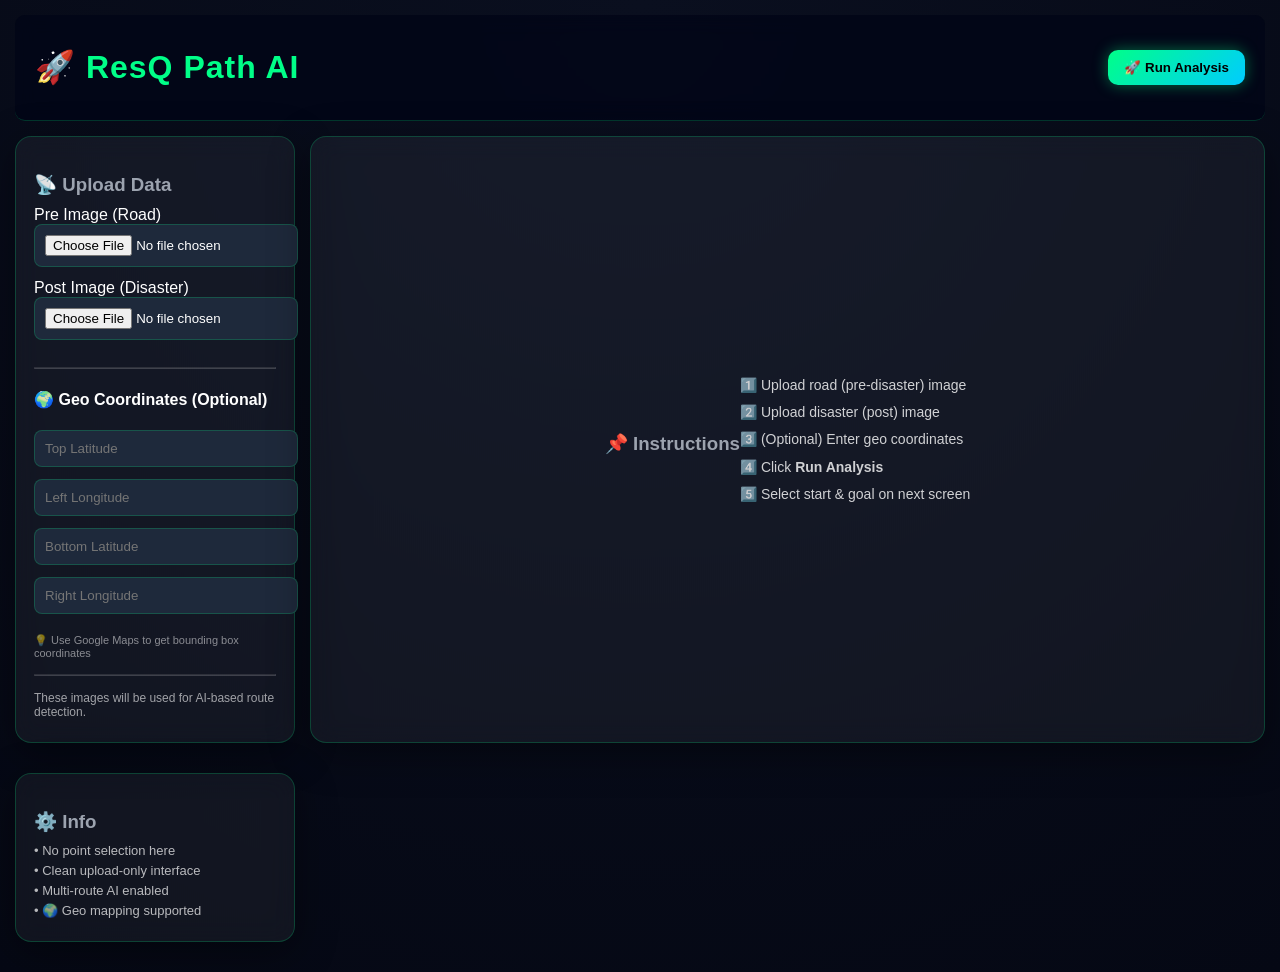
<file: index.html>
<!DOCTYPE html>
<html>
<head>
<meta charset="UTF-8">
<title>ResQ Path AI</title>

<link rel="stylesheet" href="style.css">
<script defer src="map.js"></script>

</head>

<body>

<div class="dashboard">

    <!-- TOP BAR -->
    <div class="topbar">
        <h1>🚀 ResQ Path AI</h1>
        <button class="primary-btn" onclick="goToResult()">🚀 Run Analysis</button>
    </div>

    <!-- GRID -->
    <div class="grid">

        <!-- LEFT PANEL -->
        <div class="panel glass">

            <h3>📡 Upload Data</h3>

            <label>Pre Image (Road)</label>
            <input type="file" id="roadInput">

            <label>Post Image (Disaster)</label>
            <input type="file" id="disasterInput">

            <hr style="margin:15px 0; opacity:0.2;">

            <!-- 🌍 GEO INPUTS -->
            <h4>🌍 Geo Coordinates (Optional)</h4>

            <input type="number" step="any" id="top_lat" placeholder="Top Latitude">
            <input type="number" step="any" id="left_lon" placeholder="Left Longitude">
            <input type="number" step="any" id="bottom_lat" placeholder="Bottom Latitude">
            <input type="number" step="any" id="right_lon" placeholder="Right Longitude">

            <p style="font-size:11px; opacity:0.5; margin-top:8px;">
                💡 Use Google Maps to get bounding box coordinates
            </p>

            <hr style="margin:15px 0; opacity:0.2;">

            <p style="font-size:12px; opacity:0.6;">
                These images will be used for AI-based route detection.
            </p>

        </div>

        <!-- CENTER PANEL -->
        <div class="panel canvas-panel glass">

            <h3>📌 Instructions</h3>

            <div style="opacity:0.8; font-size:14px; line-height:1.6;">
                <p>1️⃣ Upload road (pre-disaster) image</p>
                <p>2️⃣ Upload disaster (post) image</p>
                <p>3️⃣ (Optional) Enter geo coordinates</p>
                <p>4️⃣ Click <b>Run Analysis</b></p>
                <p>5️⃣ Select start & goal on next screen</p>
            </div>

        </div>

        <!-- RIGHT PANEL -->
        <div class="panel glass">

            <h3>⚙️ Info</h3>

            <div style="font-size:13px; opacity:0.7;">
                <p>• No point selection here</p>
                <p>• Clean upload-only interface</p>
                <p>• Multi-route AI enabled</p>
                <p>• 🌍 Geo mapping supported</p>
            </div>

        </div>

    </div>

</div>

</body>
</html>
</file>
<file: style.css>
/* ======================
   BASE
====================== */
body {
    margin: 0;
    font-family: 'Segoe UI', sans-serif;
    background: radial-gradient(circle at top, #0a0f1f, #050814);
    color: white;
}

/* ======================
   LAYOUT
====================== */
.dashboard {
    min-height: 100vh;   /* 🔥 FIXED */
    display: flex;
    flex-direction: column;
    padding: 15px;
}

/* GRID */
.grid {
    display: grid;
    grid-template-columns: 280px 1fr;
    gap: 15px;
}

/* ======================
   TOPBAR
====================== */
.topbar {
    display: flex;
    justify-content: space-between;
    align-items: center;
    padding: 12px 20px;
    background: rgba(2,6,23,0.8);
    border-bottom: 1px solid rgba(0,255,136,0.2);
    border-radius: 10px;
    margin-bottom: 15px;
    backdrop-filter: blur(10px);
}

.topbar h1 {
    color: #00ff88;
    letter-spacing: 1px;
}

/* ======================
   PANELS
====================== */
.panel {
    padding: 18px;
    border-radius: 16px;
    background: rgba(255,255,255,0.05);
    backdrop-filter: blur(12px);
    border: 1px solid rgba(0,255,136,0.2);
    box-shadow: 0 10px 40px rgba(0,0,0,0.4);
    transition: transform 0.2s ease, box-shadow 0.2s ease;
    margin-bottom: 15px;   /* 🔥 spacing */
}

.panel:hover {
    transform: translateY(-3px);
    box-shadow: 0 15px 50px rgba(0,255,136,0.15);
}

/* ======================
   BUTTONS
====================== */
button {
    padding: 10px 16px;
    border-radius: 10px;
    border: none;
    cursor: pointer;
    font-weight: 600;
    background: linear-gradient(135deg, #00ff88, #00ccff);
    color: black;
    box-shadow: 0 0 15px rgba(0,255,136,0.4);
    transition: all 0.25s ease;
}

button:hover {
    transform: translateY(-2px) scale(1.05);
    box-shadow: 0 0 25px rgba(0,255,136,0.7);
}

/* ======================
   CANVAS
====================== */
.canvas-panel {
    display: flex;
    justify-content: center;
    align-items: center;
}

#resultCanvas {
    width: 100%;
    height: 500px;   /* 🔥 FIXED HEIGHT */
    border: 2px solid #00ff88;
    border-radius: 12px;
    background: #020617;
    cursor: crosshair;
}

/* ======================
   🔥 BIG MAP FIX
====================== */
#map {
    width: 100%;
    height: 70vh;   /* 🔥 BIG MAP */
    display: none;
    border-radius: 12px;
    border: 2px solid rgba(0,255,136,0.2);
    box-shadow: 0 0 20px rgba(0,255,136,0.2);
}

/* ======================
   INPUTS
====================== */
input, select {
    width: 100%;
    padding: 10px;
    margin-bottom: 12px;
    background: #1e293b;
    border: 1px solid rgba(0,255,136,0.2);
    border-radius: 8px;
    color: white;
    outline: none;
}

input:focus, select:focus {
    border-color: #00ff88;
    box-shadow: 0 0 10px rgba(0,255,136,0.4);
}

/* ======================
   TEXT
====================== */
h2 {
    margin: 5px 0 15px 0;
    color: #00ff88;
}

h3 {
    margin-bottom: 10px;
    color: #9ca3af;
}

p {
    margin: 5px 0;
}
</file>
